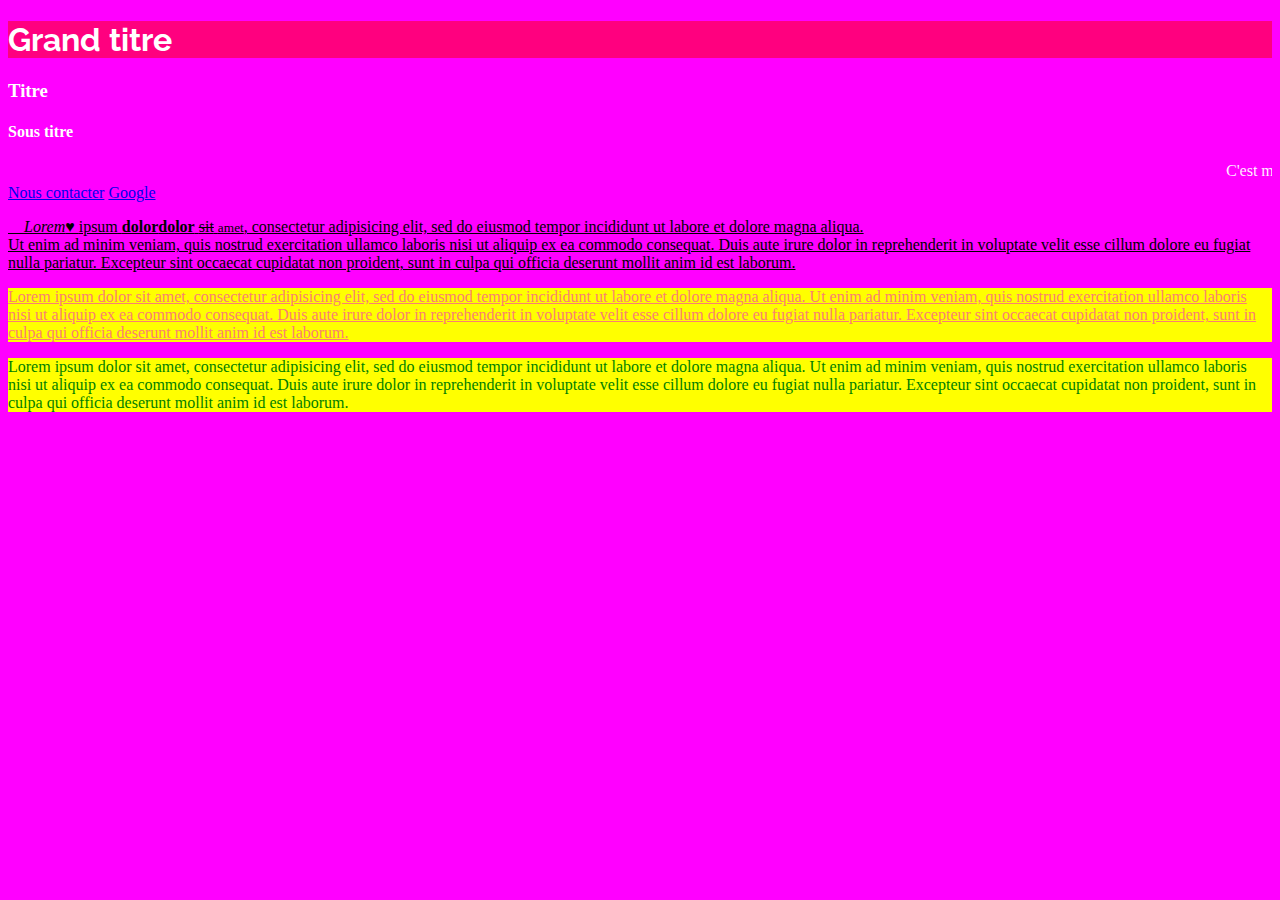
<file: Projet HTML CSS/index.html>
<!DOCTYPE html>
<!-- mon commentaire -->
<html>
	<head>
		<meta charset="UTF-8">
		<meta name="description" content="ma super belle page">
		<title>Ceci est un titre</title>


		<link href="https://fonts.googleapis.com/css2?family=Raleway:wght@100&display=swap" rel="stylesheet">


		<link rel="stylesheet" href="css/style.css">

	</head>
	<body>
		<header>
			<h1>Grand titre</h1>
			<h3>Titre</h3>
			<h4>Sous titre</h4>
			<marquee>C'est magnifique</marquee>
			<nav>
				<a href="pages/contact.html">Nous contacter</a>

				<a href="https://www.google.fr" target="blank">Google</a>
			</nav>
		</header>

		<section>
			<p id="blackParaph" class="underlineParaph">
				&nbsp;&nbsp;&nbsp;&nbsp;<i>Lorem</i>&hearts; <u>ipsum</u> <strong>dolor</strong><b>dolor</b> <s>sit</s> <small>amet</small>, consectetur adipisicing elit, sed do eiusmod
				tempor incididunt ut labore et dolore magna aliqua. 
				<br>
				Ut enim ad minim veniam,
				quis nostrud exercitation ullamco laboris nisi ut aliquip ex ea commodo
				consequat. Duis aute irure dolor in reprehenderit in voluptate velit esse
				cillum dolore eu fugiat nulla pariatur. Excepteur sint occaecat cupidatat non
				proident, sunt in culpa qui officia deserunt mollit anim id est laborum.
			</p>
			<p class="backYellowParaph underlineParaph">
				Lorem ipsum dolor sit amet, consectetur adipisicing elit, sed do eiusmod
				tempor incididunt ut labore et dolore magna aliqua. Ut enim ad minim veniam,
				quis nostrud exercitation ullamco laboris nisi ut aliquip ex ea commodo
				consequat. Duis aute irure dolor in reprehenderit in voluptate velit esse
				cillum dolore eu fugiat nulla pariatur. Excepteur sint occaecat cupidatat non
				proident, sunt in culpa qui officia deserunt mollit anim id est laborum.
			</p>
			<p class="backYellowParaph">
				Lorem ipsum dolor sit amet, consectetur adipisicing elit, sed do eiusmod
				tempor incididunt ut labore et dolore magna aliqua. Ut enim ad minim veniam,
				quis nostrud exercitation ullamco laboris nisi ut aliquip ex ea commodo
				consequat. Duis aute irure dolor in reprehenderit in voluptate velit esse
				cillum dolore eu fugiat nulla pariatur. Excepteur sint occaecat cupidatat non
				proident, sunt in culpa qui officia deserunt mollit anim id est laborum.
			</p>

		</section>
		<section></section>

		<aside></aside>

		<footer></footer>

	</body>
</html>
</file>
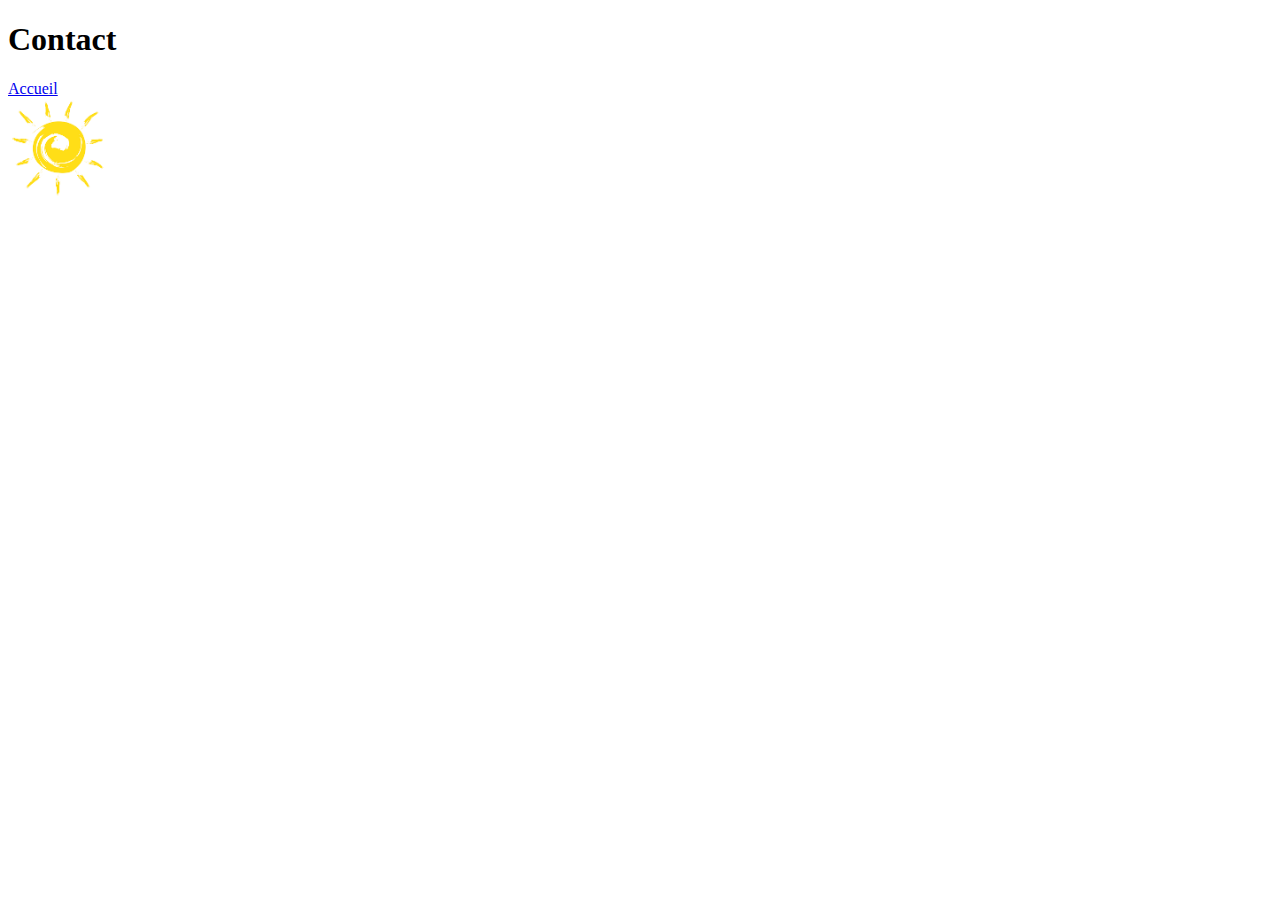
<file: Projet HTML CSS/pages/contact.html>
<!DOCTYPE html>
<html>
<head>
	<meta charset="UTF-8">
	<title>Ma page de contact</title>
	<meta name="description" content="ceci est la page de contact">
</head>
<body>
	<header>
		<h1>Contact</h1>
	</header>

	<nav>
		<a href="../index.html">Accueil</a>
	</nav>

	<section>
		
		<img src="../images/soleil.png" width="100px" height="100px" title="ceci est une infobulle">

	</section>	
	<section>
		<aside></aside>
	</section>

	<section></section>

	<footer>
		<nav></nav>
	</footer>

	<aside></aside>

</body>
</html>
</file>
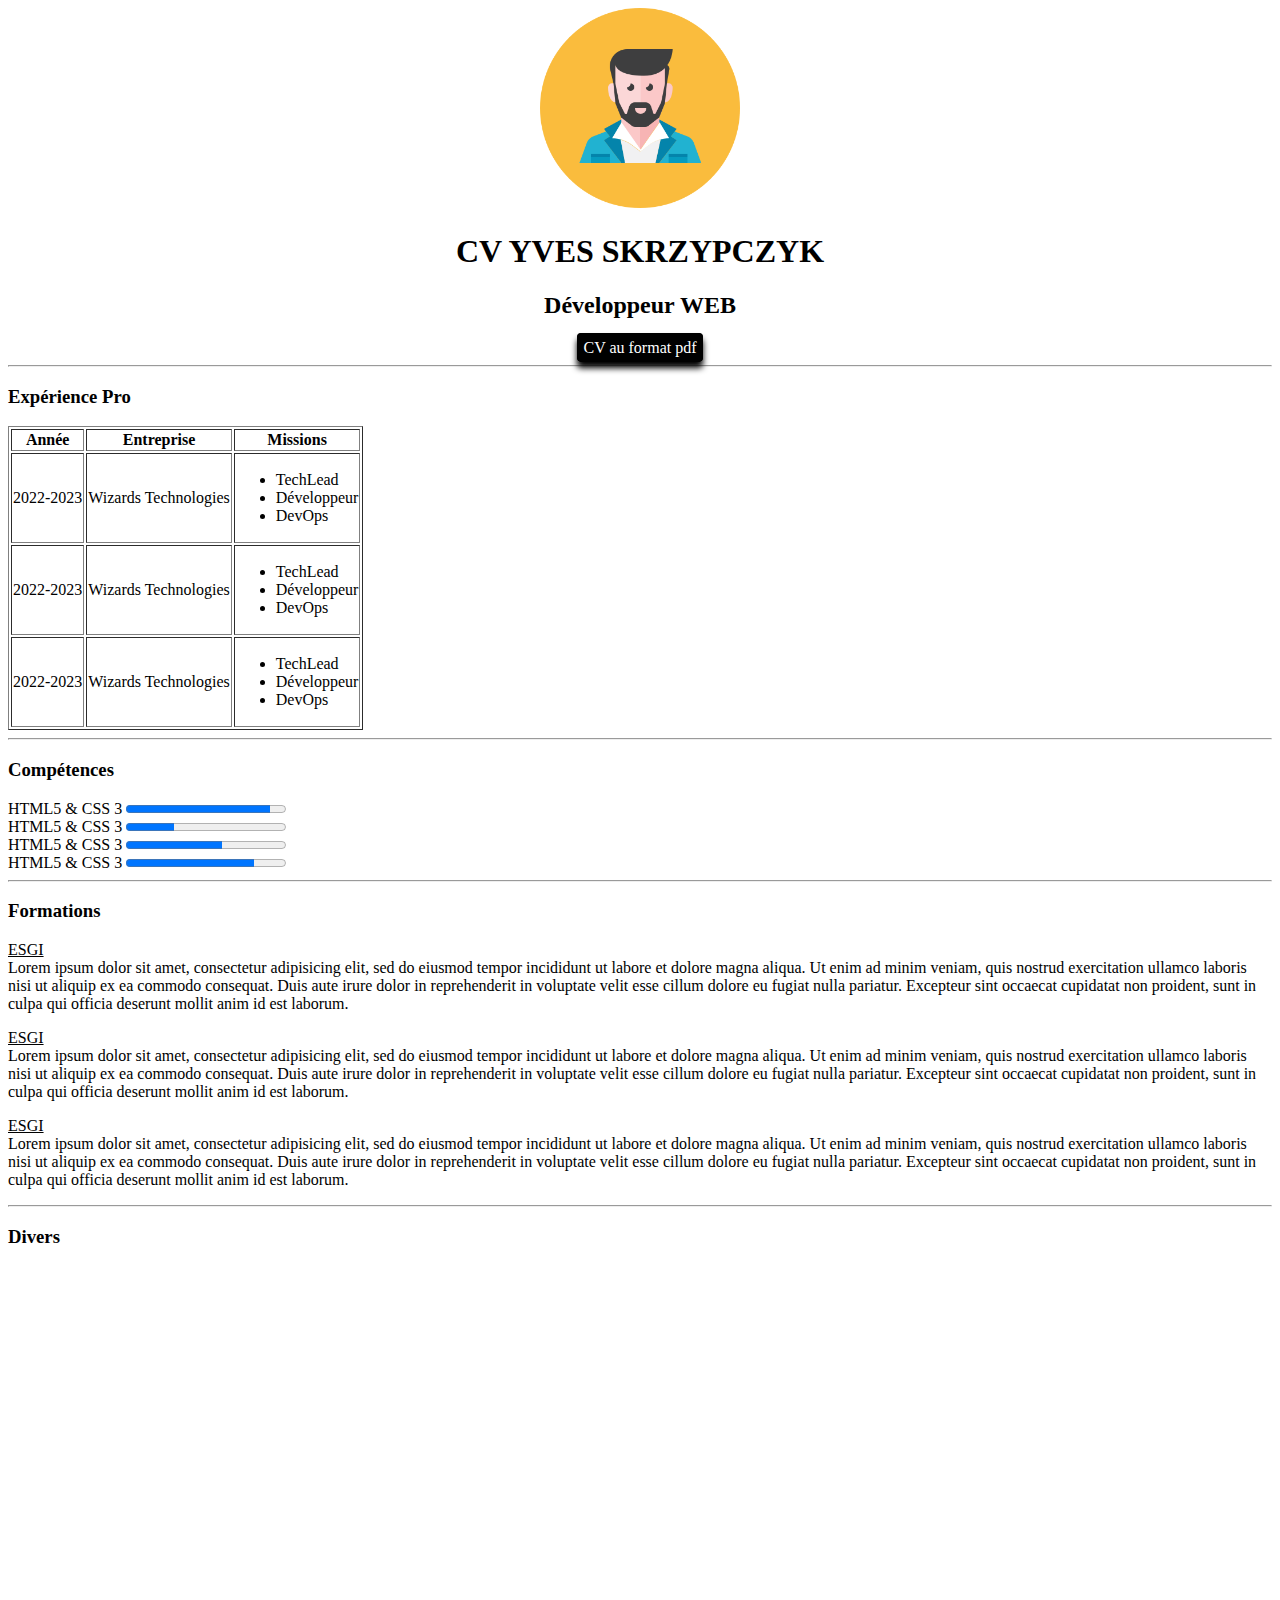
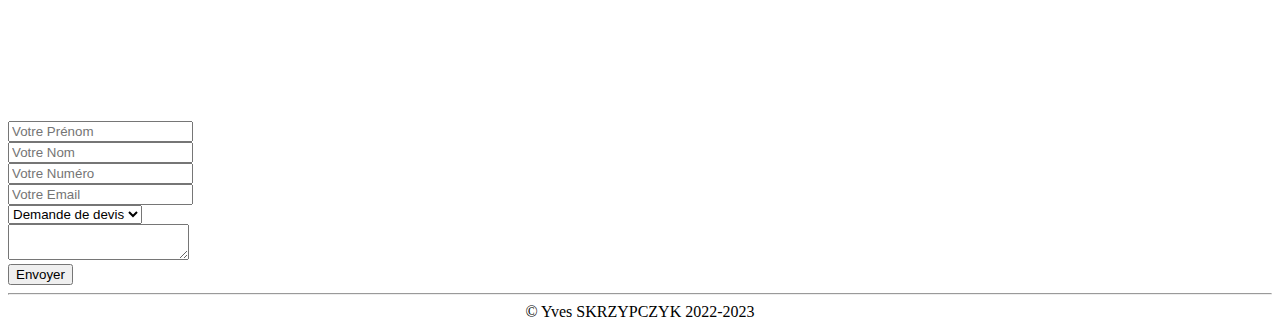
<file: Projet HTML CSS/pages/cv.html>
<!DOCTYPE html>
<html>
<head>
	<meta charset="UTF-8">
	<title>CV | Yves SKRZYPCZYK</title>
	<meta name="description" content="Ceci est le cv Yves SKRZYPCZYK">

	<link rel="stylesheet" href="../css/cv.css">
</head>
<body>

	<header>
		<center>
			
			<img src="../images/avatar.png" width="200px">
			
			<h1>CV YVES SKRZYPCZYK</h1>
			<h2>Développeur WEB</h2>
			<nav>
				<a href="" target="blank" class="customBtn">CV au format pdf</a>
			</nav>
		</center>
	</header>


	<section>
		<hr>
		<h3>Expérience Pro</h3>

		<table border="1px">
			<tr>
				<th>Année</th>
				<th>Entreprise</th>
				<th>Missions</th>
			</tr>
			<tr>
				<td>2022-2023</td>
				<td>Wizards Technologies</td>
				<td>
					<ul>
						<li>TechLead</li>
						<li>Développeur</li>
						<li>DevOps</li>
					</ul>
				</td>
				
			</tr>
			<tr>
				<td>2022-2023</td>
				<td>Wizards Technologies</td>
				<td>
					<ul>
						<li>TechLead</li>
						<li>Développeur</li>
						<li>DevOps</li>
					</ul>
				</td>
			</tr>
			<tr>
				<td>2022-2023</td>
				<td>Wizards Technologies</td>
				<td>
					<ul>
						<li>TechLead</li>
						<li>Développeur</li>
						<li>DevOps</li>
					</ul>
				</td>
			</tr>
		</table>
		
	</section>

	<section>
		<hr>
		<h3>Compétences</h3>
		
		HTML5 & CSS 3 <progress value="90" max="100" title="90%"></progress><br>
		HTML5 & CSS 3 <progress value="30" max="100" title="90%"></progress><br>
		HTML5 & CSS 3 <progress value="60" max="100" title="90%"></progress><br>
		HTML5 & CSS 3 <progress value="80" max="100" title="90%"></progress><br>

	</section>

	<section>
		<hr>
		<h3>Formations</h3>

		<p>	
			<u>ESGI</u><br>
			Lorem ipsum dolor sit amet, consectetur adipisicing elit, sed do eiusmod
			tempor incididunt ut labore et dolore magna aliqua. Ut enim ad minim veniam,
			quis nostrud exercitation ullamco laboris nisi ut aliquip ex ea commodo
			consequat. Duis aute irure dolor in reprehenderit in voluptate velit esse
			cillum dolore eu fugiat nulla pariatur. Excepteur sint occaecat cupidatat non
			proident, sunt in culpa qui officia deserunt mollit anim id est laborum.
		</p>	
		<p>	
			<u>ESGI</u><br>
			Lorem ipsum dolor sit amet, consectetur adipisicing elit, sed do eiusmod
			tempor incididunt ut labore et dolore magna aliqua. Ut enim ad minim veniam,
			quis nostrud exercitation ullamco laboris nisi ut aliquip ex ea commodo
			consequat. Duis aute irure dolor in reprehenderit in voluptate velit esse
			cillum dolore eu fugiat nulla pariatur. Excepteur sint occaecat cupidatat non
			proident, sunt in culpa qui officia deserunt mollit anim id est laborum.
		</p>	
		<p>	
			<u>ESGI</u><br>
			Lorem ipsum dolor sit amet, consectetur adipisicing elit, sed do eiusmod
			tempor incididunt ut labore et dolore magna aliqua. Ut enim ad minim veniam,
			quis nostrud exercitation ullamco laboris nisi ut aliquip ex ea commodo
			consequat. Duis aute irure dolor in reprehenderit in voluptate velit esse
			cillum dolore eu fugiat nulla pariatur. Excepteur sint occaecat cupidatat non
			proident, sunt in culpa qui officia deserunt mollit anim id est laborum.
		</p>	
	</section>

	<section>
		<hr>
		<h3>Divers</h3>
		
		<iframe src="https://www.google.com/maps/embed?pb=!1m14!1m8!1m3!1d10501.896943014895!2d2.3897343!3d48.8491666!3m2!1i1024!2i768!4f13.1!3m3!1m2!1s0x0%3A0x5891d8d62e8535c7!2sESGI%2C%20%C3%89cole%20Sup%C3%A9rieure%20de%20G%C3%A9nie%20Informatique!5e0!3m2!1sfr!2sfr!4v1665389228617!5m2!1sfr!2sfr" width="600" height="450" style="border:0;" allowfullscreen="" loading="lazy" referrerpolicy="no-referrer-when-downgrade"></iframe>



		<form>
			<input type="text" name="firstname" placeholder="Votre Prénom"><br>
			<input type="text" name="lastname" placeholder="Votre Nom"><br>
			<input type="text" name="phone" placeholder="Votre Numéro"><br>
			<input type="email" name="email" placeholder="Votre Email"><br>
			<select name="subject">
				<option>Demande de devis</option>
				<option>Autre</option>
			</select><br>
			<textarea></textarea><br>
			<input type="submit" value="Envoyer">
		</form>

	</section>



	<footer>
		<hr>
		<center>
			&copy; Yves SKRZYPCZYK 2022-2023
		</center>
		
	</footer>


</body>
</html>
</file>
<file: Projet HTML CSS/css/style.css>
/* 
	Mon commentaire 
	
	selecteur css{
		propriete css:  valeur;
		propriete css:  valeur;
		propriete css:  valeur;	
	}

*/

@font-face{
	font-family: "toto";
	src: url("Cuningham Singleton.ttf");
}



body{
	background-color: rgb(255,0,255);
	color: #ffffff;
}

h1{
	background-color: rgba(255,0,0,0.5) !important;
	font-family: 'Raleway', sans-serif;
}

h1{
	background-color: green;
}

#blackParaph{
	color: black;
}


.backYellowParaph{
	background-color: yellow;
	color: green;
}

.underlineParaph{
	text-decoration: underline;
	color: salmon;
}
</file>
<file: Projet HTML CSS/css/cv.css>
.customBtn{
	text-decoration: none;
	border: solid 1px black;
	border-radius: 4px;
	padding: 5px;
	color: white;
	background-color: black;
	box-shadow: 0px 6px 6px 0px black;
}

.customBtn:hover{
	color: black;
	background-color: white;
}
</file>
